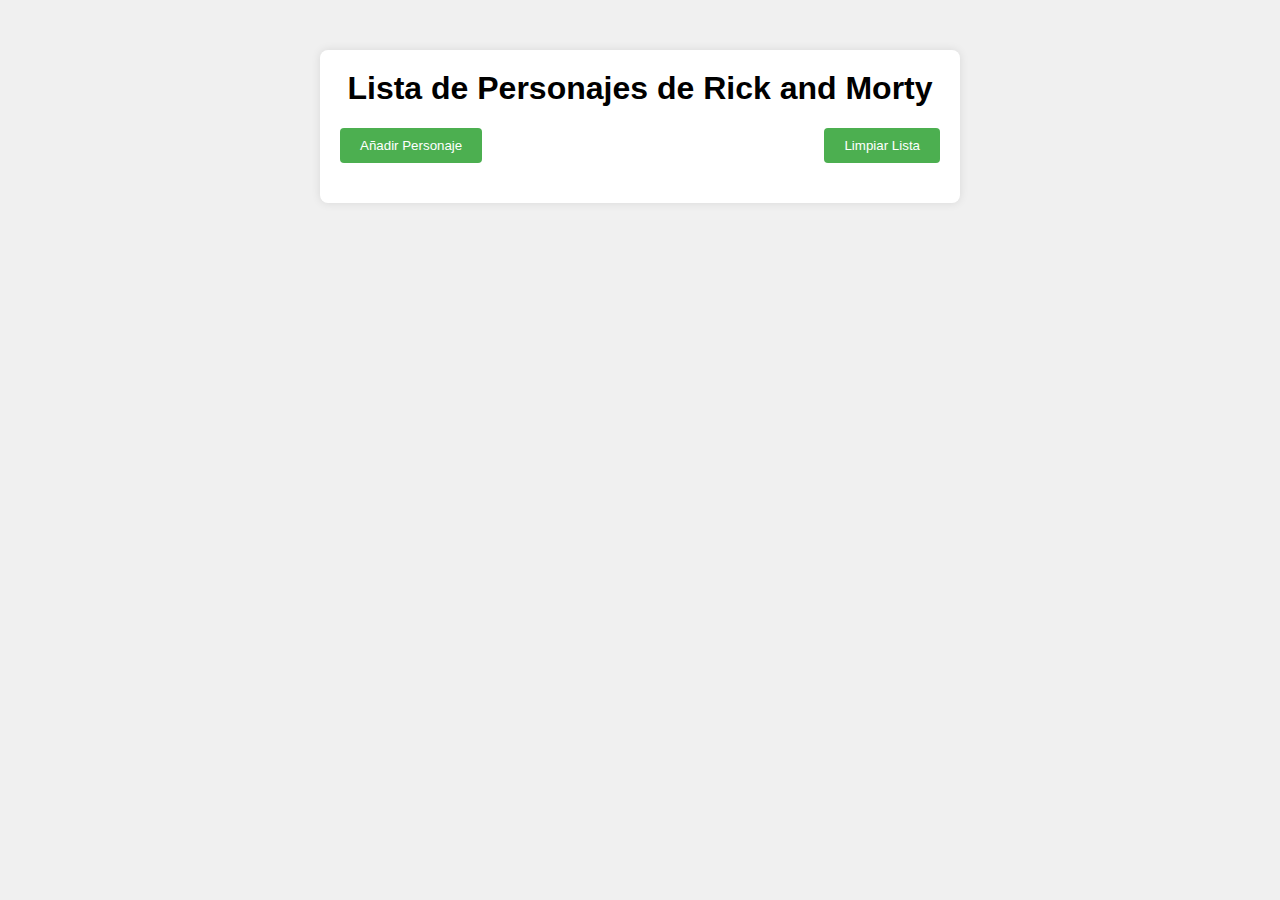
<file: Lista_3N/index.html>
<!DOCTYPE html>
<html lang="es">
<head>
  <meta charset="UTF-8">
  <meta name="viewport" content="width=device-width, initial-scale=1.0">
  <title>Lista de Personajes de Rick and Morty</title>
  <link rel="stylesheet" href="styles.css">
</head>
<body>
  <div class="container">
    <h1>Lista de Personajes de Rick and Morty</h1>
    <div class="button-container">
      <button id="add-btn" class="add-btn">Añadir Personaje</button>
      <button id="clear-btn" class="clear-btn">Limpiar Lista</button>
    </div>
    <div id="lista" class="item-list">
      <!-- Personajes se agregarán aquí -->
    </div>
  </div>
  <script src="script.js"></script>
</body>
</html>
</file>
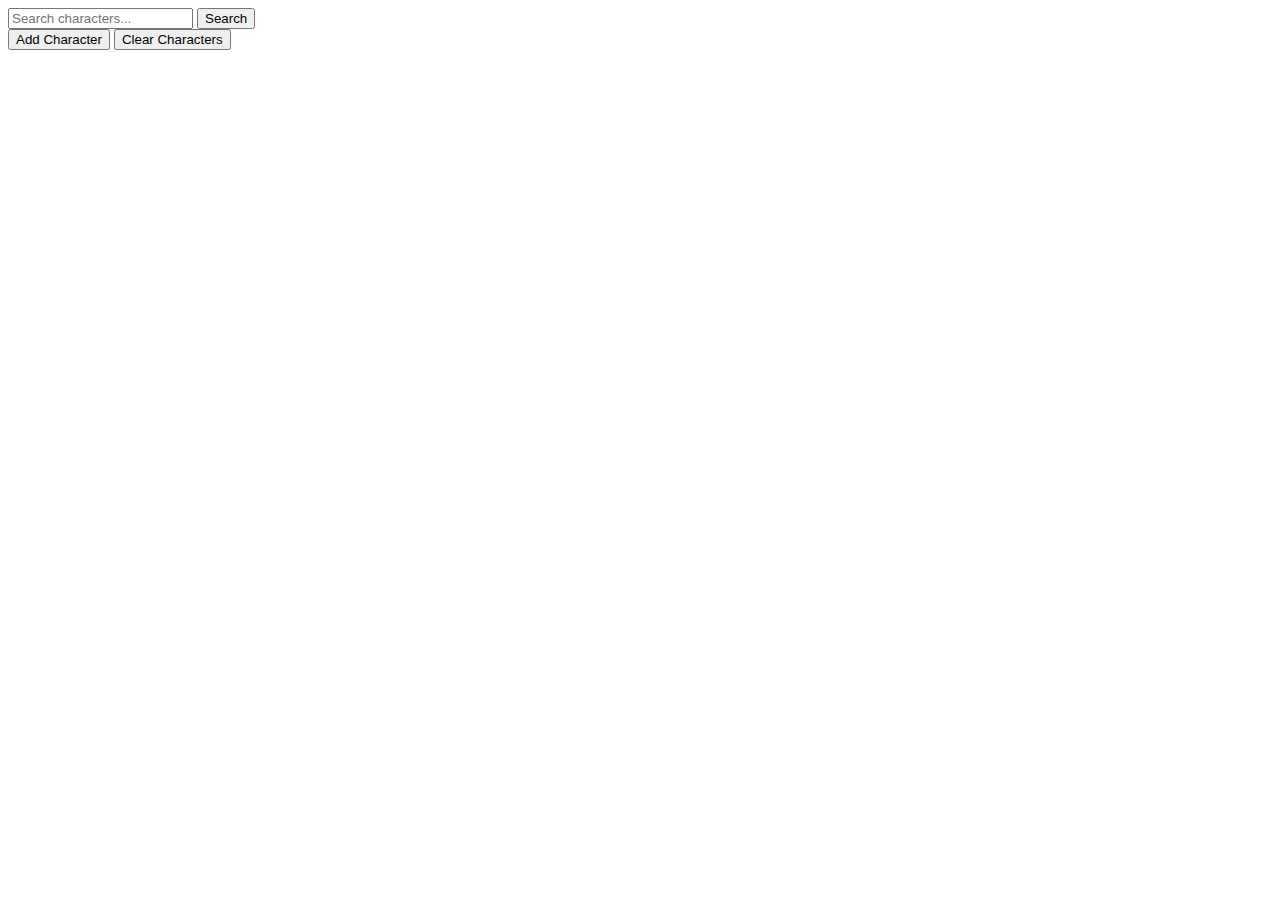
<file: API_RickAndMorty/list.html>
<!DOCTYPE html>
<html lang="en">
<head>
  <meta charset="UTF-8">
  <meta name="viewport" content="width=device-width, initial-scale=1.0">
  <title>Rick and Morty Characters</title>
  <link rel="stylesheet" href="https://cdn.jsdelivr.net/npm/bootstrap@5.3.2/dist/css/bootstrap.min.css"
    integrity="sha384-T3c6CoIi6uLrA9TneNEoa7RxnatzjcDSCmG1MXxSR1GAsXEV/Dwwykc2MPK8M2HN" crossorigin="anonymous">
  <style>
    .list-group-item {
      display: flex;
      align-items: center;
      justify-content: space-between;
      padding: 20px;
      margin-bottom: 20px;
    }

    .list-group-item img {
      width: 100px;
      height: 100px;
      object-fit: cover;
      border-radius: 50%;
      margin-right: 20px;
    }

    @media (min-width: 768px) {
      .col-lg-6 {
        flex: 0 0 50%;
        max-width: 50%;
      }
    }
  </style>
</head>
<body>
  <div class="container">
    <div class="row justify-content-center my-5">
      <div class="col-12 col-lg-6">
        <div class="input-group mb-3">
          <input type="text" id="search-input" class="form-control" placeholder="Search characters...">
          <button class="btn btn-outline-secondary" type="button" id="search-btn">Search</button>
        </div>
      </div>
    </div>
    <div class="row justify-content-center my-5">
      <div class="col-12 col-lg-6">
        <div class="d-grid gap-2">
          <button class="btn btn-primary" type="button" id="add-btn">Add Character</button>
          <button class="btn btn-light" type="button" id="clear-btn">Clear Characters</button>
        </div>
      </div>
    </div>
    <div class="row justify-content-center my-5">
      <div class="col-12">
        <ul class="list-group" id="my-list">

        </ul>
      </div>
    </div>
  </div>

  <template id="list-template">
    <li class="list-group-item">
      <div>
        <img src="" class="img-thumbnail rounded" data-id="image" style="display:none;">
        <div class="fw-bold" data-id="title"></div>
        <span data-id="content"></span>
      </div>
      <span class="badge bg-primary rounded-pill" data-id="number"></span>
    </li>
  </template>

  <script src="https://cdn.jsdelivr.net/npm/bootstrap@5.3.2/dist/js/bootstrap.bundle.min.js"
    integrity="sha384-C6RzsynM9kWDrMNeT87bh95OGNyZPhcTNXj1NW7RuBCsyN/o0jlpcV8Qyq46cDfL"
    crossorigin="anonymous"></script>
  <script src="list.js"></script>
</body>
</html>
</file>
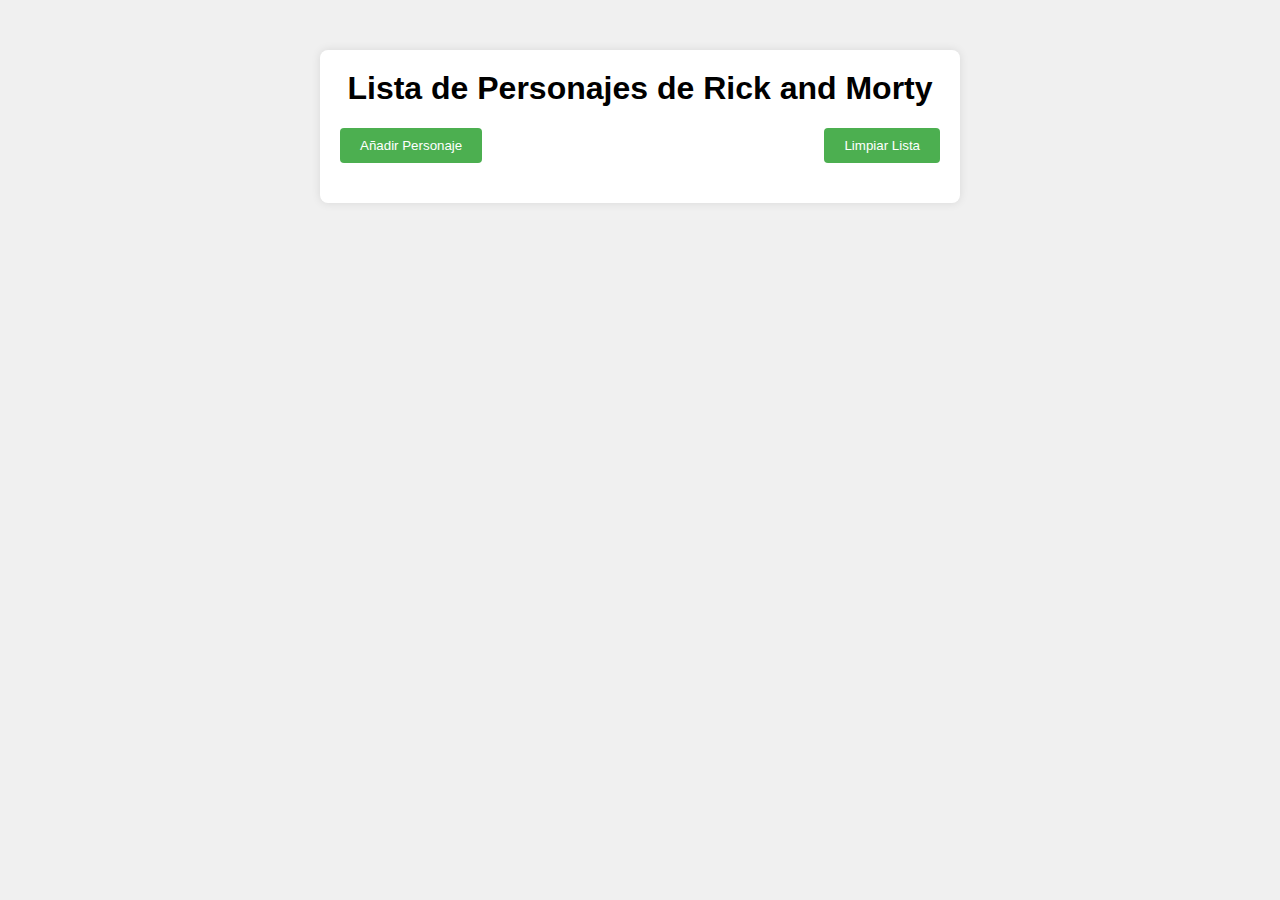
<file: Lista_3N/lista.html>
<!DOCTYPE html>
<html lang="es">
<head>
  <meta charset="UTF-8">
  <meta name="viewport" content="width=device-width, initial-scale=1.0">
  <title>Lista de Personajes de Rick and Morty</title>
  <link rel="stylesheet" href="styles.css">
</head>
<body>
  <div class="container">
    <h1>Lista de Personajes de Rick and Morty</h1>
    <div class="button-container">
      <button id="add-btn" class="add-btn">Añadir Personaje</button>
      <button id="clear-btn" class="clear-btn">Limpiar Lista</button>
    </div>
    <div id="lista" class="item-list">
      <!-- Personajes se agregarán aquí -->
    </div>
  </div>
  <script src="script.js"></script>
</body>
</html>
</file>
<file: Lista_3N/styles.css>
body {
    font-family: Arial, sans-serif;
    background-color: #f0f0f0;
    margin: 0;
    padding: 0;
  }
  
  .container {
    max-width: 600px;
    margin: 50px auto;
    text-align: center;
    background-color: #fff;
    padding: 20px;
    border-radius: 8px;
    box-shadow: 0 0 10px rgba(0, 0, 0, 0.1);
  }
  
  h1 {
    margin-top: 0;
  }
  
  .button-container {
    display: flex;
    justify-content: space-between;
    margin-bottom: 20px;
  }
  
  .button-container button {
    padding: 10px 20px;
    background-color: #4caf50;
    color: #fff;
    border: none;
    border-radius: 4px;
    cursor: pointer;
    transition: background-color 0.3s ease;
  }
  
  .add-btn {
    margin-right: auto;
  }
  
  .clear-btn {
    margin-left: auto;
  }
  
  .item-list {
    display: flex;
    flex-wrap: wrap;
    justify-content: center;
    padding: 0;
    list-style: none;
  }
  
  .item-card {
    background-color: #fff;
    border: 1px solid #ddd;
    border-radius: 8px;
    padding: 20px;
    margin: 10px;
    width: 150px;
    box-shadow: 0 0 5px rgba(0, 0, 0, 0.1);
    text-align: center;
  }
  
  .item-card h3 {
    margin-top: 0;
  }
  
  .item-card p {
    margin-bottom: 0;
  }
  
  button:hover {
    background-color: #45a049;
  }

  .character-image {
    width: 100px;
    height: auto;
    border-radius: 50%;
    margin-bottom: 10px;
  }
</file>
